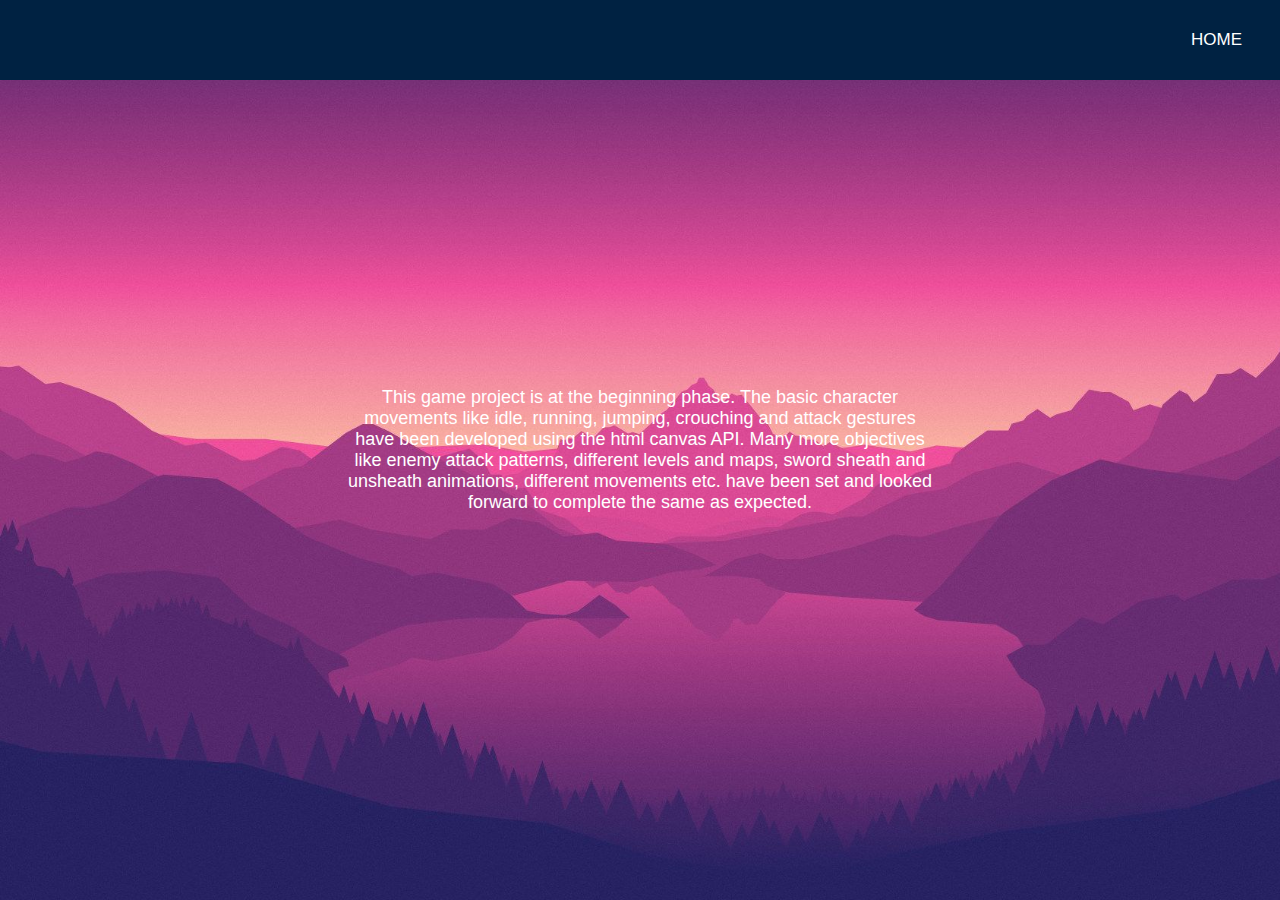
<file: about.html>
<!DOCTYPE html>
<html lang="en">
  <head>
    <meta charset="UTF-8" />
    <meta http-equiv="X-UA-Compatible" content="IE=edge" />
    <meta name="viewport" content="width=device-width, initial-scale=1.0" />
    <title>About</title>
    <link rel="stylesheet" href="styles.css" />
  </head>
  <body>
    <nav>
      <input type="checkbox" id="check" />
      <label for="check" class="checkbtn">
        <i class="fas fa-bars"></i>
      </label>
      <ul>
        <li><a href="/2d-game-project">Home</a></li>
      </ul>
    </nav>
    <section>
      <div class="description">
        <p>
          This game project is at the beginning phase. The basic character
          movements like idle, running, jumping, crouching and attack gestures
          have been developed using the html canvas API. Many more objectives
          like enemy attack patterns, different levels and maps, sword sheath
          and unsheath animations, different movements etc. have been set and
          looked forward to complete the same as expected.
        </p>
      </div>
    </section>
  </body>
</html>
</file>
<file: styles.css>
*{
    padding: 0;
    margin: 0;
    text-decoration: none;
    list-style: none;
    box-sizing: border-box;
}

body{
    font-family: Arial, Helvetica, sans-serif;
    background-image: url(background.jpg);
}

nav{
    background: #002242;
    height: 80px;
    width: 100%;
}

label.logo{
    color: white;
    font-size: 35px;
    line-height: 80px;
    padding: 0 100px;
    font-weight: bold;
}

nav ul{
    float: right;
    margin-right: 20px;
}

nav ul li {
    display: inline-block;
    line-height: 80px;
    margin: 0 5px;
}

nav ul li a {
    color: white;
    font-size: 17px;
    padding: 7px 13px;
    border-radius: 3px;
    border-radius: 6px;
    text-transform: uppercase;
}

a.active, a:hover{
    background: #4B0082;
    transition: 0.15s;
}

.checkbtn {
    font-size: 30px;
    color: white;
    float: right;
    line-height: 80px;
    margin-right: 40px;
    cursor: pointer;
    display: none;
}

#check {
    display: none;
}

@media (max-width: 858px) {
    .checkbtn {
        display: block;
    }
    ul{
        position: fixed;
        width: 100%;
        height: 100vh;
        background: #2c3e50;
        top: 80px;
        left: -100%;
        text-align: center;
        transition: all 0.15s;
    }
    nav ul li{
        display: block;
        margin: 50px 0;
        line-height: 30px;
    }
    nav ul li a{
        font-size: 20px;
    }
    a:hover, a.active{
        background: none;
        color: #0082e6;
    }
    #check:checked ~ ul{
        left: 0;
    }
}

section{
    background: url(background.jpg) no-repeat;
    background-size: cover;
    height: calc(100vh - 80px);
}

.description {
    position: absolute;
    top: 50%;
    left: 50%;
    transform: translate(-50%, -50%);
    border-radius: 10px;
    color: white;
    font-family: 'Gill Sans', 'Gill Sans MT', Calibri, 'Trebuchet MS', sans-serif;
    padding: 25px;
    font-size: large;
    text-align: center;
}

.try-game {
    position: absolute;
    top: 50%;
    left: 50%;
    transform: translate(-50%, 200%);
    border: none;
    padding-left: 40px;
    padding-right: 40px;
    padding-top: 10px;
    padding-bottom: 10px;
    border-radius: 5px;
    background-color: #DDA0DD;
    color: #002242;
}

#canvas1{
    width: 500px;
    height: 500px;
    border: 3px solid black;
    position: absolute;
    top: 50%;
    left: 50%;
    transform: translate(-50%, -40%);
    background-color: white;
}

#right-facing-character-animation, #left-facing-character-animation {
    display: none;
}
</file>
